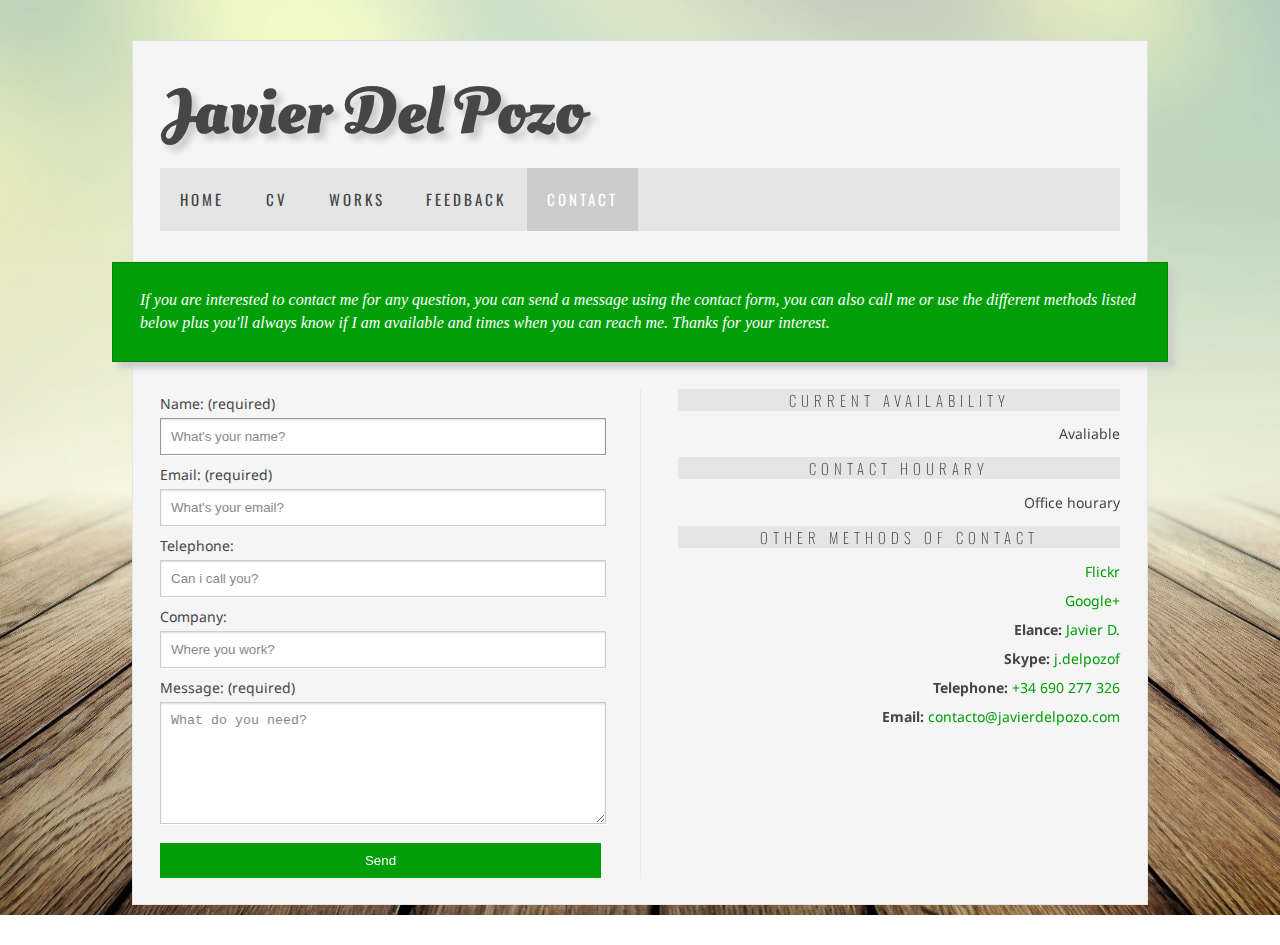
<file: contacto.html>
<!DOCTYPE html>
<html lang="en">
<head>
	<meta name="robots" content="index, follow">
	<meta name="keywords" content="">
	<meta name="description" content="If you are interested to contact me for any question, you can send a message using the contact form, you can also call me or use the different methods listed below plus you'll always know if I am available and times when you can reach me. Thanks for your interest.">
	<meta name="author" content="Javier Del Pozo Fernández. www.javierdelpozo.com">
	<meta charset="utf-8">
	<meta name="viewport" content="width=device-width; initial-scale=1.0">
	<link href="estilo.css" rel="stylesheet" type="text/css" media="screen"/>
	<script src="http://code.jquery.com/jquery-1.10.1.min.js"></script>
	<script src="js/jquery.validate.js"></script>
	<script src="js/jquery.form.js"></script>
	<title>Contacto | Javier Del Pozo - Web Design and Development</title>
	<!--[if lt IE 9]>
	<script src="https://oss.maxcdn.com/html5shiv/3.7.2/html5shiv.min.js"></script>
	<script src="https://oss.maxcdn.com/respond/1.4.2/respond.min.js"></script>
<![endif]-->
</head>
<body>
	<header>
		<h1><a href="index.html">Javier Del Pozo</a></h1>
		<nav>
			<ul>
				<li class="contacto"><a href="index.html">Home</a></li>
				<li class="contacto"><a href="curriculum-vitae.html">CV</a></li>
				<li class="contacto"><a href="trabajos.html">Works</a></li>
				<li class="contacto"><a href="https://www.elance.com/s/mindpanic/job-history/?t=1" target="_blank">Feedback</a></li>
				<li class="activo-contacto"><a href="contacto.html">Contact</a></li>
			</ul>
		</nav>
	</header>
	<div id="presentacion" class="contacto">
		If you are interested to contact me for any question, you can send a message using the contact form, you can also call me or use the different methods listed below plus you'll always know if I am available and times when you can reach me. Thanks for your interest.
	</div>
	<div id="continuacion">
		<div id="formulario-contacto">
			<form id="formulario" action="enviar.php" method="post">
				<div>
					<label>
						<span>Name: (required)</span>
						<input placeholder="What's your name?" type="text" name="nombre" tabindex="1" required autofocus>
					</label>
				</div>
				<div>
					<label>
						<span>Email: (required)</span>
						<input placeholder="What's your email?" type="email" name="email" tabindex="2" required>
					</label>
				</div>
				<div>
					<label>
						<span>Telephone:</span>
						<input placeholder="Can i call you?" type="tel" name="telefono" tabindex="3">
					</label>
				</div>
				<div>
					<label>
						<span>Company:</span>
						<input placeholder="Where you work?" type="text" name="empresa" tabindex="4">
					</label>
				</div>
				<div>
					<label>
						<span>Message: (required)</span>
						<textarea placeholder="What do you need?" name="comentario" tabindex="5" required></textarea>
					</label>
				</div>
				<div>
					<button name="submit" type="submit" id="contact-submit">Send</button>
				</div>
			</form>
			<!-- Script que envia el formulario y devuelve respuesta satisfactoria -->
			<script>
			$(function(){
				$('#formulario').validate({
					submitHandler: function(form) {
						$(form).ajaxSubmit({
							url: 'enviar.php',
							success: function() {
								$('#formulario').hide();
								$('#formulario-contacto').append("<p>Your message has been successfully sent. </p> <p> <strong> Thank you for contacting me.</strong> </p><p>I will contact you shortly</p><p><a href='contacto.html'>Show Form</a></p>")
							}
						});
					}
				});
			});
			</script>
			<!-- Fin del script del envio del formulario -->
		</div>
		<div id="contacto-otros">
			<h2>Current Availability</h2>
			<p>Avaliable</p>
			<h2>Contact Hourary</h2>
			<p>Office hourary</p>
			<h2>Other methods of contact</h2>
			<div class="formas-contacto">
				<a href="http://www.flickr.com/photos/javier-del-pozo/" title="Javier Del Pozo fotografía">Flickr</a>
			</div>
			<div class="formas-contacto">
				<a href="https://www.google.com/+JavierDelPozoFern%C3%A1ndez" title="Javier Del Pozo Fernández en Google+">Google+</a>
			</div>
			<div class="formas-contacto">
				<strong>Elance:</strong> <a href="http://mindpanic.elance.com" title="Contratación freelance vía elance.com">Javier D.</a>
			</div>
			<div class="formas-contacto">
				<strong>Skype:</strong> <a href="skype:j.delpozof" title="Skype Javier Del Pozo">j.delpozof</a>
			</div>
			<div class="formas-contacto">
				<strong>Telephone:</strong> <a href="tel:+34690277326" title="Teléfono">+34 690 277 326</a>
			</div>
			<div class="formas-contacto">
				<strong>Email:</strong> <a href="mailto:contacto@javierdelpozo.com">contacto@javierdelpozo.com</a>
			</div>
		</div>
	</div>
	<script src="js/jquery.scrollUp.js"></script>
	<script src="js/scrollup.js"></script>
	<!-- SCRIPT DE GOOGLE ANALYTICS -->
	<script>
	(function(i,s,o,g,r,a,m){i['GoogleAnalyticsObject']=r;i[r]=i[r]||function(){
		(i[r].q=i[r].q||[]).push(arguments)},i[r].l=1*new Date();a=s.createElement(o),
		m=s.getElementsByTagName(o)[0];a.async=1;a.src=g;m.parentNode.insertBefore(a,m)
	})(window,document,'script','//www.google-analytics.com/analytics.js','ga');
	ga('create', 'UA-45257633-1', 'javierdelpozo.com');
	ga('send', 'pageview');
	</script>
	<!-- FIN DEL SCRIPT DE GOOGLE ANALYTICS -->
</body>
</html>
</file>
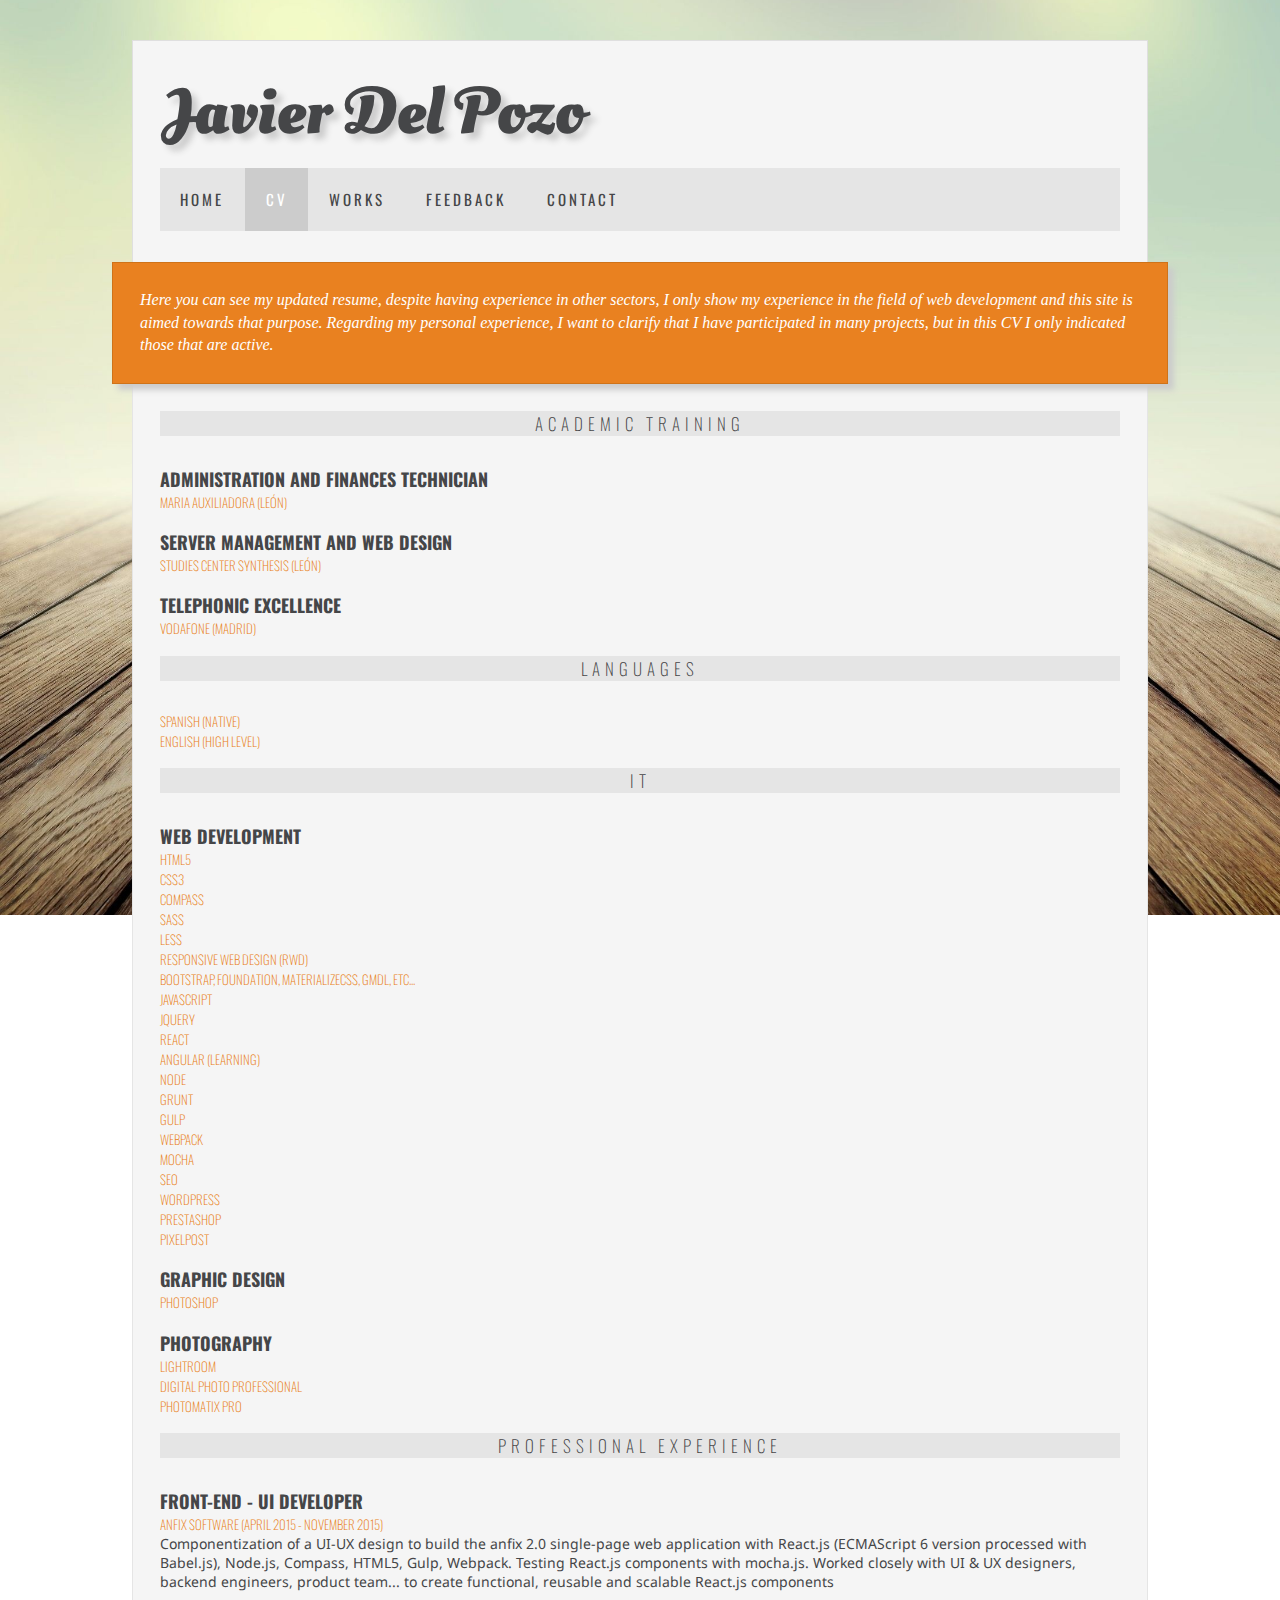
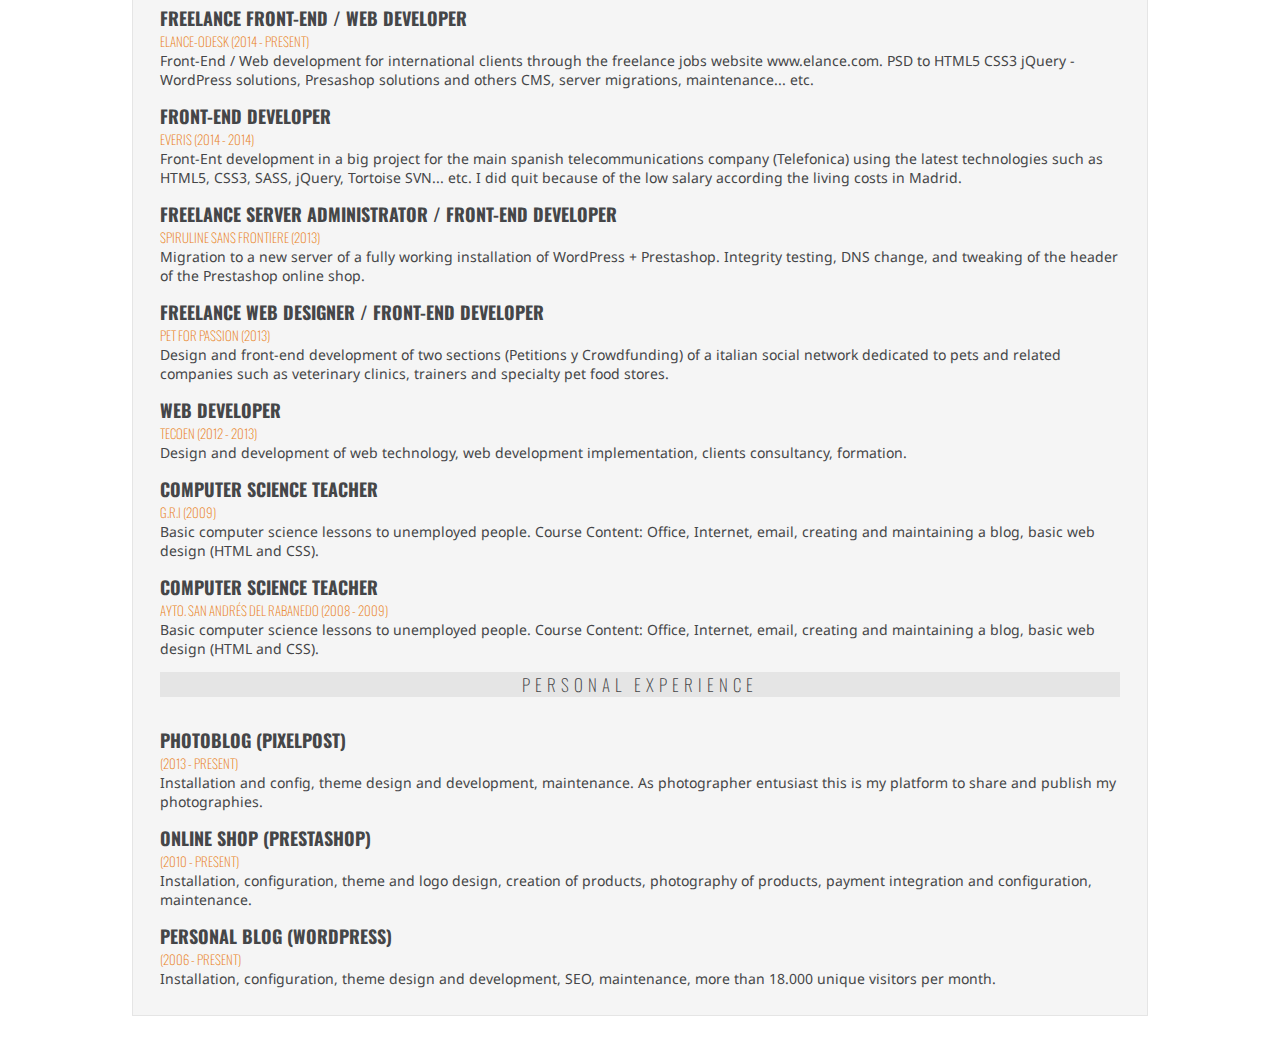
<file: curriculum-vitae.html>
<!DOCTYPE html>
<html lang="en">
<head>
	<meta name="robots" content="index, follow">
	<meta name="keywords" content="">
	<meta name="description" content="Here you can see my updated resume, despite having experience in other sectors, I only show my experience in the field of web development and this site is aimed towards that purpose.">
	<meta name="author" content="Javier Del Pozo Fernández. www.javierdelpozo.com">
	<meta charset="utf-8">
	<meta name="viewport" content="width=device-width; initial-scale=1.0">
	<link href="estilo.css" rel="stylesheet" type="text/css" media="screen" />
	<title>Currículum Vítae | Javier Del Pozo - Frontend / Web Developer</title>
	<!--[if lt IE 9]>
	<script src="https://oss.maxcdn.com/html5shiv/3.7.2/html5shiv.min.js"></script>
	<script src="https://oss.maxcdn.com/respond/1.4.2/respond.min.js"></script>
	<![endif]-->
</head>
<body>
	<header>
		<h1><a href="index.html">Javier Del Pozo</a></h1>
		<nav>
			<ul>
				<li class="cv"><a href="index.html">Home</a></li>
				<li class="activo-cv"><a href="curriculum-vitae.html">CV</a></li>
				<li class="cv"><a href="trabajos.html">Works</a></li>
				<li class="cv"><a href="https://www.elance.com/s/mindpanic/job-history/?t=1" target="_blank">Feedback</a></li>
				<li class="cv"><a href="contacto.html">Contact</a></li>
			</ul>
		</nav>
	</header>
	<div id="presentacion" class="cv">
		Here you can see my updated resume, despite having experience in other sectors, I only show my experience in the field of web development and this site is aimed towards that purpose. Regarding my personal experience, I want to clarify that I have participated in many projects, but in this CV I only indicated those that are active.
	</div>
	<div id="continuacion">
		<h2>Academic Training</h2>

		<h3>Administration and Finances Technician</h3>
		<h4 class="conocimientos">Maria Auxiliadora (León)</h4>

		<h3>Server Management and Web Design</h3>
		<h4 class="conocimientos">Studies Center Synthesis (León)</h4>

		<h3>Telephonic Excellence</h3>
		<h4 class="conocimientos">Vodafone (Madrid)</h4>

		<h2>Languages</h2>
		<h4 class="conocimientos ultimo">Spanish (Native)</h4>
		<h4 class="conocimientos">English (High level)</h4>

		<h2>IT</h2>

		<h3>Web Development</h3>
		<h4 class="conocimientos ultimo">HTML5</h4>
		<h4 class="conocimientos ultimo">CSS3</h4>
		<h4 class="conocimientos ultimo">Compass</h4>
		<h4 class="conocimientos ultimo">Sass</h4>
		<h4 class="conocimientos ultimo">LESS</h4>
		<h4 class="conocimientos ultimo">Responsive Web Design (RWD)</h4>
		<h4 class="conocimientos ultimo">BootStrap, Foundation, Materializecss, gmdl, etc...</h4>
		<h4 class="conocimientos ultimo">Javascript</h4>
		<h4 class="conocimientos ultimo">jQuery</h4>
		<h4 class="conocimientos ultimo">React</h4>
		<h4 class="conocimientos ultimo">Angular (Learning)</h4>
		<h4 class="conocimientos ultimo">Node</h4>
		<h4 class="conocimientos ultimo">Grunt</h4>
		<h4 class="conocimientos ultimo">Gulp</h4>
		<h4 class="conocimientos ultimo">Webpack</h4>
		<h4 class="conocimientos ultimo">Mocha</h4>
		<h4 class="conocimientos ultimo">SEO</h4>
		<h4 class="conocimientos ultimo">Wordpress</h4>
		<h4 class="conocimientos ultimo">Prestashop</h4>
		<h4 class="conocimientos">Pixelpost</h4>

		<h3>Graphic Design</h3>
		<h4 class="conocimientos">Photoshop</h4>

		<h3>Photography</h3>
		<h4 class="conocimientos ultimo">Lightroom</h4>
		<h4 class="conocimientos ultimo">Digital Photo Professional</h4>
		<h4 class="conocimientos">Photomatix Pro</h4>

		<h2>Professional Experience</h2>

		<h3>Front-End - UI Developer</h3>
		<h4 class="conocimientos ultimo">Anfix Software (April 2015 - November 2015)</h4>
		<p class="vitae">Componentization of a UI-UX design to build the anfix 2.0 single-page web application with React.js (ECMAScript 6 version processed with Babel.js), Node.js, Compass, HTML5, Gulp, Webpack. Testing React.js components with mocha.js. Worked closely with UI & UX designers, backend engineers, product team... to create functional, reusable and scalable React.js components</p>

		<h3>Freelance Front-End / Web Developer</h3>
		<h4 class="conocimientos ultimo">Elance-Odesk (2014 - Present)</h4>
		<p class="vitae">Front-End / Web development for international clients through the freelance jobs website www.elance.com. PSD to HTML5 CSS3 jQuery - WordPress solutions, Presashop solutions and others CMS, server migrations, maintenance... etc.</p>

		<h3>Front-End Developer</h3>
		<h4 class="conocimientos ultimo">Everis (2014 - 2014)</h4>
		<p class="vitae">Front-Ent development in a big project for the main spanish telecommunications company (Telefonica) using the latest technologies such as HTML5, CSS3, SASS, jQuery, Tortoise SVN... etc. I did quit because of the low salary according the living costs in Madrid.</p>

		<h3>Freelance Server administrator / Front-End Developer</h3>
		<h4 class="conocimientos ultimo">Spiruline Sans Frontiere (2013)</h4>
		<p class="vitae">Migration to a new server of a fully working installation of WordPress + Prestashop. Integrity testing, DNS change, and tweaking of the header of the Prestashop online shop.</p>

		<h3>Freelance Web designer / Front-End developer</h3>
		<h4 class="conocimientos ultimo">Pet For Passion (2013)</h4>
		<p class="vitae">Design and front-end development of two sections (Petitions y Crowdfunding) of a italian social network dedicated to pets and related companies such as veterinary clinics, trainers and specialty pet food stores.</p>

		<h3>Web Developer</h3>
		<h4 class="conocimientos ultimo">Tecoen (2012 - 2013)</h4>
		<p class="vitae">Design and development of web technology, web development implementation, clients consultancy, formation.</p>

		<h3>Computer Science Teacher</h3>
		<h4 class="conocimientos ultimo">G.R.I (2009)</h4>
		<p class="vitae">Basic computer science lessons to unemployed people. Course Content: Office, Internet, email, creating     and maintaining a blog, basic web design (HTML and CSS).</p>

		<h3>Computer Science Teacher</h3>
		<h4 class="conocimientos ultimo">Ayto. San Andrés Del Rabanedo (2008 - 2009)</h4>
		<p class="vitae">Basic computer science lessons to unemployed people. Course Content: Office, Internet, email, creating     and maintaining a blog, basic web design (HTML and CSS).</p>

		<h2>Personal Experience</h2>

		<h3>Photoblog (Pixelpost)</h3>
		<h4 class="conocimientos ultimo">(2013 - Present)</h4>
		<p class="vitae">Installation and config, theme design and development, maintenance. As photographer entusiast this is my platform to share and publish my photographies.</p>

		<h3>Online Shop (Prestashop)</h3>
		<h4 class="conocimientos ultimo">(2010 - Present)</h4>
		<p class="vitae">Installation, configuration, theme and logo design, creation of products, photography of products, payment integration and configuration, maintenance.</p>

		<h3>Personal Blog (Wordpress)</h3>
		<h4 class="conocimientos ultimo">(2006 - Present)</h4>
		<p class="vitae ultimo">Installation, configuration, theme design and development, SEO, maintenance, more than 18.000 unique visitors per month.</p>
	</div>
	<script src="http://code.jquery.com/jquery-1.10.1.min.js"></script>
	<script src="js/jquery.scrollUp.js"></script>
	<script src="js/scrollup.js"></script>
	<!-- SCRIPT DE GOOGLE ANALYTICS -->
	<script>
	(function(i,s,o,g,r,a,m){i['GoogleAnalyticsObject']=r;i[r]=i[r]||function(){
		(i[r].q=i[r].q||[]).push(arguments)},i[r].l=1*new Date();a=s.createElement(o),
		m=s.getElementsByTagName(o)[0];a.async=1;a.src=g;m.parentNode.insertBefore(a,m)
	})(window,document,'script','//www.google-analytics.com/analytics.js','ga');
	ga('create', 'UA-45257633-1', 'javierdelpozo.com');
	ga('send', 'pageview');
	</script>
	<!-- FIN DEL SCRIPT DE GOOGLE ANALYTICS -->
</body>
</html>
</file>
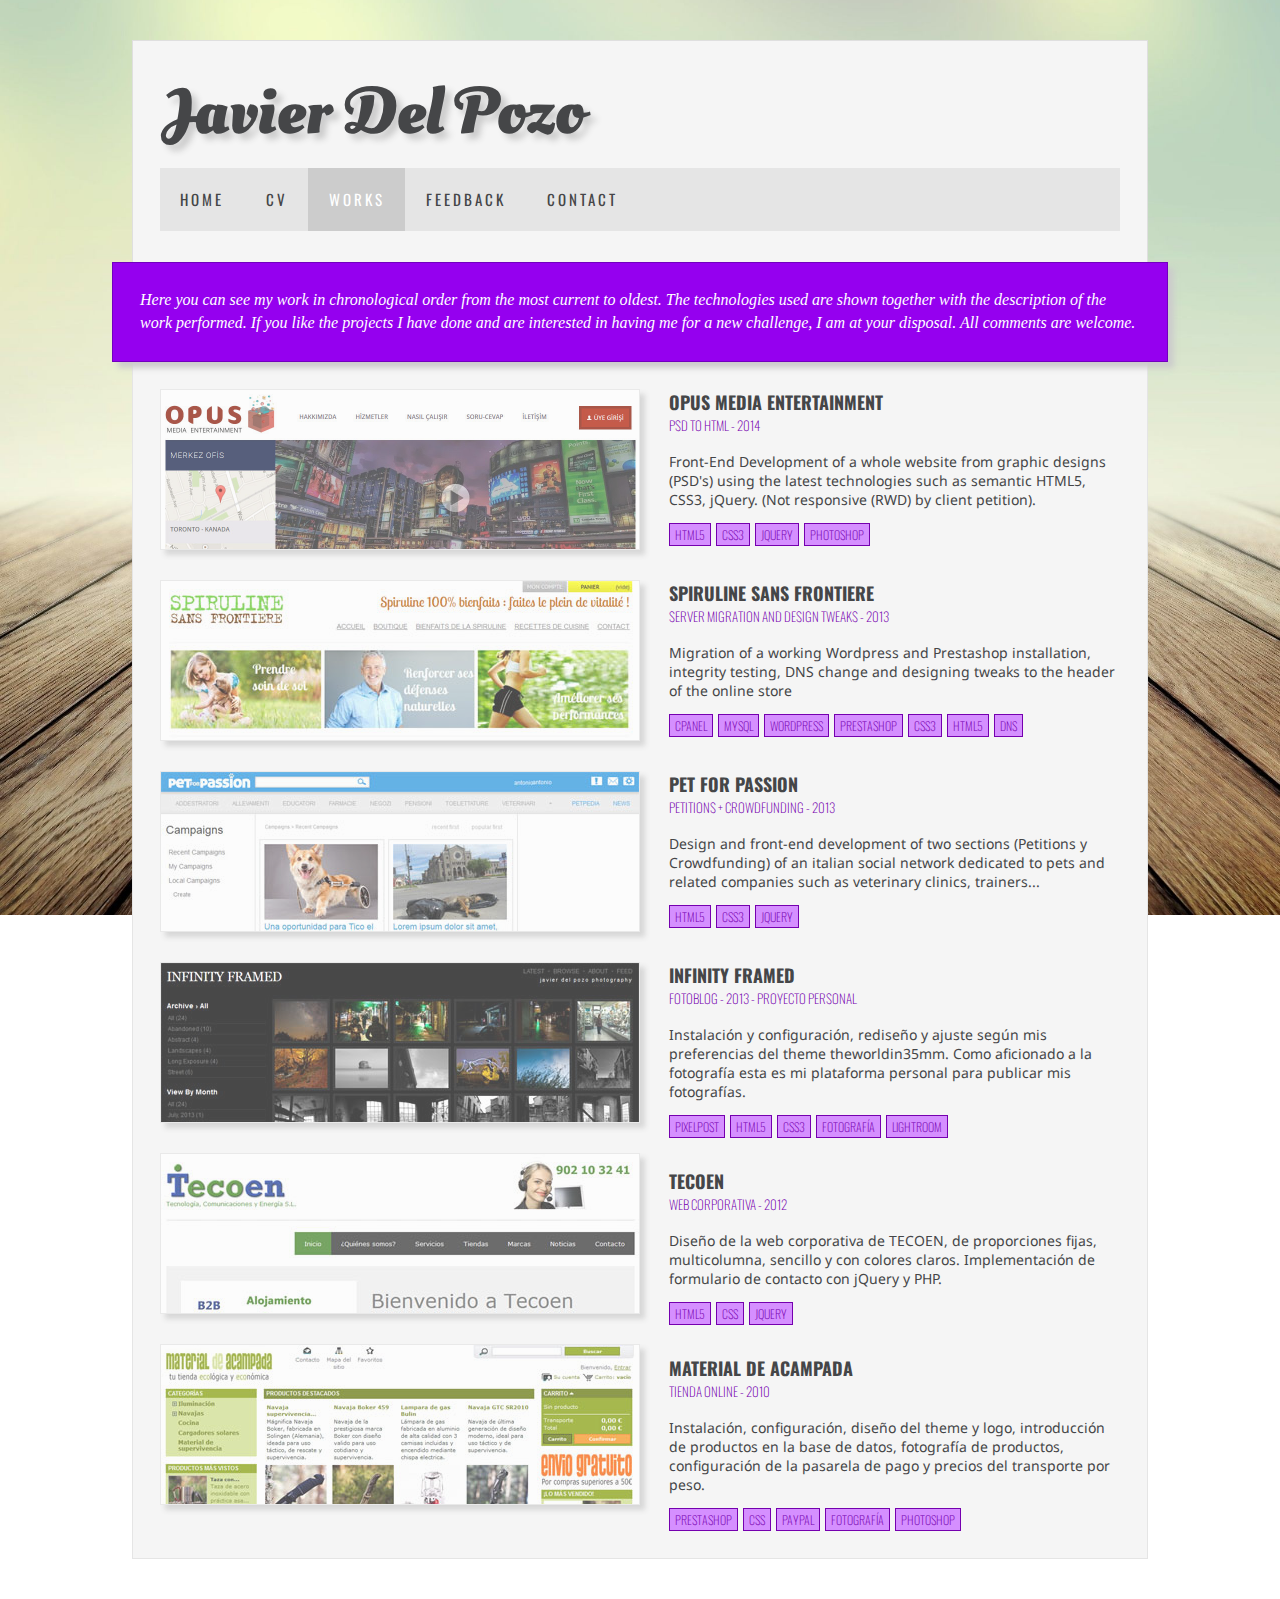
<file: trabajos.html>
<!DOCTYPE html>
<html lang="en">
<head>
	<meta name="robots" content="index, follow">
	<meta name="keywords" content="">
	<meta name="description" content="Here you can see my work in chronological order from the most current to oldest. The technologies used are shown together with the description of the work performed. If you like the projects I have done and are interested in having me for a new challenge, I am at your disposal">
	<meta name="author" content="Javier Del Pozo Fernández. www.javierdelpozo.com">
	<meta charset="utf-8">
	<meta name="viewport" content="width=device-width; initial-scale=1.0">
	<link href="estilo.css" rel="stylesheet" type="text/css" media="screen" />
	<title>Trabajos | Javier Del Pozo - Frontend / Web Developer</title>
	<!--[if lt IE 9]>
	<script src="https://oss.maxcdn.com/html5shiv/3.7.2/html5shiv.min.js"></script>
	<script src="https://oss.maxcdn.com/respond/1.4.2/respond.min.js"></script>
	<![endif]-->
</head>
<body>
	<header>
		<h1><a href="index.html">Javier Del Pozo</a></h1>
		<nav>
			<ul>
				<li class="trabajos"><a href="index.html">Home</a></li>
				<li class="trabajos"><a href="curriculum-vitae.html">CV</a></li>
				<li class="activo-trabajos"><a href="trabajos.html">Works</a></li>
				<li class="trabajos"><a href="https://www.elance.com/s/mindpanic/job-history/?t=1" target="_blank">Feedback</a></li>
				<li class="trabajos"><a href="contacto.html">Contact</a></li>
			</ul>
		</nav>
	</header>
	<div id="presentacion" class="trabajos">
		Here you can see my work in chronological order from the most current to oldest. The technologies used are shown together with the description of the work performed. If you like the projects I have done and are interested in having me for a new challenge, I am at your disposal. All comments are welcome.
	</div>
	<div id="continuacion">

		<figure>
			<a href="http://www.opusmediaent.ca" title="Web Development - Opus Media Entertainment" target="_blank">
				<img src="img/opusmedia.jpg" alt="Web Development - Opus Media Entertainment" title="Diseño web - Opus Media Entertainment">
			</a>
		</figure>
		<article>
			<h3>Opus Media Entertainment</h3>
			<h4 class="trabajos">PSD to HTML -  2014</h4>
			<p>Front-End Development of a whole website from graphic designs (PSD's) using the latest technologies such as semantic HTML5, CSS3, jQuery. (Not responsive (RWD) by client petition).</p>
			<span class="tecnologia">HTML5</span><span class="tecnologia">CSS3</span><span class="tecnologia">jQuery</span><span class="tecnologia">Photoshop</span>
		</article>


		<figure>
			<a href="http://www.spirulinesansfrontiere.com/boutique-spiruline/acheter-de-la-spiruline" title="Web Development - Spiruline Sans Frontiere" target="_blank">
				<img src="img/spiruline.jpg" alt="Web Development - Spiruline Sans Frontiere" title="Diseño web - Spiruline Sans Frontiere">
			</a>
		</figure>
		<article>
			<h3>Spiruline Sans Frontiere</h3>
			<h4 class="trabajos">Server migration and design tweaks - 2013</h4>
			<p>Migration of a working Wordpress and Prestashop installation, integrity testing, DNS change and designing tweaks to the header of the online store</p>
			<span class="tecnologia">Cpanel</span><span class="tecnologia">Mysql</span><span class="tecnologia">wordpress</span><span class="tecnologia">Prestashop</span><span class="tecnologia">CSS3</span><span class="tecnologia">HTML5</span><span class="tecnologia">DNS</span>
		</article>

		<figure>
			<a href="http://www.petforpassion.com" title="Web Development - Pet For Passion" target="_blank">
				<img src="img/petforpassion.jpg" alt="Web Development - Pet For Passion" title="Diseño web - Pet For Passion">
			</a>
		</figure>
		<article>
			<h3>Pet For Passion</h3>
			<h4 class="trabajos">Petitions + Crowdfunding - 2013</h4>
			<p>Design and front-end development of two sections (Petitions y Crowdfunding) of an italian social network dedicated to pets and related companies such as veterinary clinics, trainers...</p>
			<span class="tecnologia">HTML5</span><span class="tecnologia">CSS3</span><span class="tecnologia">jQuery</span>
		</article>

		<figure>
			<a href="http://infinityframed.com" title="Web Development - Infinity Framed" target="_blank">
				<img src="img/infinityframed.jpg" alt="Web Development - Infinity Framed" title="Diseño web - Infinity Framed">
			</a>
		</figure>
		<article>
			<h3>Infinity Framed</h3>
			<h4 class="trabajos">Fotoblog - 2013 - Proyecto Personal</h4>
			<p>Instalación y configuración, rediseño y ajuste según mis preferencias del theme theworldin35mm. Como aficionado a la fotografía esta es mi plataforma personal para publicar mis fotografías.</p>
			<span class="tecnologia">Pixelpost</span><span class="tecnologia">HTML5</span><span class="tecnologia">CSS3</span><span class="tecnologia">Fotografía</span><span class="tecnologia">Lightroom</span>
		</article>

		<figure>
			<a href="http://www.tecoen.com" title="Web Development - Tecoen" target="_blank">
				<img src="img/tecoen1.jpg" alt="Web Development - Tecoen" title="Diseño web - Tecoen">
			</a>
		</figure>
		<article>
			<h3>TECOEN</h3>
			<h4 class="trabajos">Web Corporativa - 2012</h4>
			<p>Diseño de la web corporativa de TECOEN, de proporciones fijas, multicolumna, sencillo y con colores claros. Implementación de formulario de contacto con jQuery y PHP.</p>
			<span class="tecnologia">HTML5</span><span class="tecnologia">CSS</span><span class="tecnologia">jQuery</span>
		</article>

		<figure class="ultimo">
			<a href="http://materialdeacampada.com" title="Diseño web - Material De Acampada" target="_blank">
				<img src="img/materialdeacampada.jpg" alt="Diseño web - Material De Acampada" title="Diseño web - Material De Acampada">
			</a>
		</figure>
		<article class="ultimo">
			<h3>Material De Acampada</h3>
			<h4 class="trabajos">Tienda Online - 2010</h4>
			<p>Instalación, configuración, diseño del theme y logo, introducción de productos en la base de datos, fotografía de productos, configuración de la pasarela de pago y precios del transporte por peso.</p>
			<span class="tecnologia">Prestashop</span><span class="tecnologia">CSS</span><span class="tecnologia">PayPal</span><span class="tecnologia">Fotografía</span><span class="tecnologia">Photoshop</span>
		</article>
	</div>
	<script src="http://code.jquery.com/jquery-1.10.1.min.js"></script>
	<script src="js/jquery.scrollUp.js"></script>
	<script src="js/scrollup.js"></script>
	<!-- SCRIPT DE GOOGLE ANALYTICS -->
	<script>
	(function(i,s,o,g,r,a,m){i['GoogleAnalyticsObject']=r;i[r]=i[r]||function(){
		(i[r].q=i[r].q||[]).push(arguments)},i[r].l=1*new Date();a=s.createElement(o),
		m=s.getElementsByTagName(o)[0];a.async=1;a.src=g;m.parentNode.insertBefore(a,m)
	})(window,document,'script','//www.google-analytics.com/analytics.js','ga');
	ga('create', 'UA-45257633-1', 'javierdelpozo.com');
	ga('send', 'pageview');
	</script>
	<!-- FIN DEL SCRIPT DE GOOGLE ANALYTICS -->
</body>
</html>
</file>
<file: estilo.css>
@import url(http://fonts.googleapis.com/css?family=Oleo+Script+Swash+Caps:700|Droid+Sans|Oswald:300);
* { text-rendering: optimizeLegibility; }
html, body {
	min-height: 100%;
	padding: 0;
	margin: 0;
}
body{
	font-size: 100%; /* 16 */
	color: #454648;
	background: url('img/fondo.jpg') #FFF no-repeat center center fixed;
	-webkit-background-size: cover;
	-moz-background-size: cover;
	-o-background-size: cover;
	background-size: cover;
}
img {max-width: 100%; border: 0;}
/* --------------------------------------------ESTRUCTURA------------------------------------- */
header {
	margin: 3.125% auto 0; /* 30 / 960 */
	width: 90%;
	max-width: 960px;
	padding-top: 2.08333333333333%; /* 20 / 960 */
	padding-left: 2.08333333333333%; /* 20 / 960 */
	padding-right: 2.08333333333333%; /* 20 / 960 */
	padding-bottom: 0; /* 20 / 960 */
	background-color :#F5F5F5;
	border-top: 1px solid #DFDFDF;
	border-left: 1px solid #DFDFDF;
	border-right: 1px solid #DFDFDF;
	overflow: auto;
}
#presentacion {
	margin: 0 auto;
	width: 100%;
	max-width: 1000px;
	padding: 2.08333333333333%; /* 20 / 1000 */
	background-color: #0080BF;
	color:#FFF;
	box-shadow: 6px 6px 6px #CCC;
	-webkit-box-shadow: 6px 6px 6px #CCC;
	-moz-box-shadow: 6px 6px 6px #CCC;
	position:relative;
	border: 1px solid #00608F;
	font-family: Georgia;
	font-style: italic;
	font-size: 1em; /* 16 / 16 */
	line-height: 1.4;
}
#presentacion.cv {
	background-color: #E98120;
	border: 1px solid #CF7319;
}
#presentacion.trabajos {
	background-color: #9500EF;
	border: 1px solid #7200BF;
}
#presentacion.contacto {
	background-color: #009F07;
	border: 1px solid #007F05;
}
#presentacion a {
	color: #FFF;
	text-decoration: underline;
}
#presentacion a:hover {
	color: #CCC;
}
#continuacion {
	margin: 0 auto 3.125%; /* 30 / 960 */
	width: 90%;
	max-width: 960px;
	padding: 2.08333333333333%; /* 20 / 960 */
	background-color: #F5F5F5;
	border-bottom: 1px solid #E5E5E5;
	border-left: 1px solid #E5E5E5;
	border-right: 1px solid #E5E5E5;
	font-family: 'Droid Sans', sans-serif;
	overflow:auto;
}
figure {
	float: left;
	width: 50%; /* 600 / 960 */
	padding: 0;
	margin-top: 0;
	margin-left: 0;
	margin-bottom: 3.125%; /* 30 / 960 */
	margin-right: 2.08333333333333%; /* 20 / 960 */
	border: 1px solid #E5E5E5;
	-webkit-box-sizing: border-box; /* Safari/Chrome, other WebKit */
	-moz-box-sizing: border-box;    /* Firefox, other Gecko */
	-o-box-sizing: border-box;
	box-sizing: border-box;         /* Opera/IE 8+ */
	box-shadow:5px 5px 5px #CCC;
	-webkit-box-shadow: 5px 5px 5px #CCC;
	-moz-box-shadow: 5px 5px 5px #CCC;
	opacity: 0.7;
	filter:alpha(opacity=70); /* Para IE8 y anteriores */
	transition: opacity 0.3s ease-in-out;
	-moz-transition: opacity 0.3s ease-in-out;
	-o-transition: opacity 0.3s ease-in-out;
	-ms-transition: opacity 0.3s ease-in-out;
	-webkit-transition: opacity 0.3s ease-in-out;
}
figure img {
	max-width: 100%;
	display: block;
}
figure:hover {
	border: 1px solid #CFCFCF;
	opacity: 1;
	filter: alpha(opacity=100); /* Para IE8 y anteriores */
}
article {
	width: 47%;
	float: right;
	margin-bottom: 3.125%; /* 30 / 960 */
}
.ultimo {
	margin-bottom: 0;
}
.tecnologia {
	display: inline-block;
	background-color: #D58FFF;
	color: #7500AF;
	padding:2px 5px;
	margin-right: 5px;
	border: 1px solid #7500AF;
	text-transform: uppercase;
	font-family: 'Oswald', sans-serif;
	font-weight: lighter;
	font-size: 0.75em; /* 12 / 16 */
}
/* ---------------------------------------------TEXTOS------------------------------------- */
h1 {
	margin-left: 6px;
	font-size: 4.0625em; /* 65 / 16 */
	font-family:'Oleo Script Swash Caps', cursive;
	text-shadow: 6px 6px 6px #CCC;
	margin-top: 0;
	margin-bottom: -2.08333333333333%; /* -20 / 960 */;
	z-index: 0;
}
h1 a {
	display: inline-block;
	text-decoration:none;
	color:#454648;
	-webkit-transition: 0.5s;
	-moz-transition: 0.5s;
	-o-transition: 0.5s;
	-ms-transition: 0.5s;
	transition: 0.5s;
}
h1 a:hover {
	-webkit-transform: scale(1.1,1.1) rotate(3deg);
	-moz-transform: scale(1.1,1.1) rotate(3deg);
	-o-transform: scale(1.1,1.1) rotate(3deg);
	-ms-transform: scale(1.1,1.1) rotate(3deg);
	transform: scale(1.1,1.1) rotate(3deg);
}
h2 {
	margin-top: 0;
	margin-bottom: 3.125%; /* 30 / 960 */
	font-size: 1.0625em; /* 17 / 16 */
	font-family: 'Oswald', sans-serif;
	font-weight: lighter;
	letter-spacing: 5px;
	text-align: center;
	text-transform: uppercase;
	background-color: #E5E5E5;
	color: #454648;
}
h3 {
	margin-top: 0;
	margin-bottom: 0;
	font-family: 'Oswald', sans-serif;
	text-transform: uppercase;
	font-size: 1.125em; /* 18 / 16 */
}
h4 {
	margin-top: 0;
	text-transform: uppercase;
	font-family: 'Oswald', sans-serif;
	font-weight: lighter;
	font-size: 0.8125em; /* 13 / 16 */
	color: #0080BF;
}
h4.trabajos {
	color: #7500AF;
}
h4.conocimientos {
	color: #E98120;
}
p {margin-top: 0;}
article p {
	font-family: 'Droid Sans', sans-serif;
	font-size: 0.875em; /* 14 / 16 */
}
p.vitae {
	font-family: 'Droid Sans', sans-serif;
	font-size: 0.875em; /* 14 / 16 */
}
/* ----------------------------------------------MENU------------------------------------- */
nav ul {
	margin-left: 0;
	margin-top: 3.19148936170213%; /* 30 / 940 */
	margin-bottom: 3.19148936170213%; /* 20 / 960 */
	padding-left: 0;
	padding-top: 2.12765957446809%; /* 20 / 940 */
	padding-bottom: 2.12765957446809%; /* 20 / 940 */
	background-color: #E5E5E5;
	float: left;
	width: 100%;
	font-family: 'Oswald', sans-serif;
	font-size: 0.9375em; /* 15 / 16 */
	text-transform: uppercase;
	letter-spacing: 3px;
}
nav ul li {
	display: inline;
}
nav ul li a {
	padding: 2.12765957446809%; /* 20 / 940 */
	margin-right: -0.38em;
	background-color: #E5E5E5;
	color: #454648;
	float: none;
	text-decoration: none;
}
nav ul li a:hover {
	background-color: #0080BF;
	color: #FFFFFF;
}
nav .activo a {
	background-color: #CCC;
	color: #FFFFFF;
}
/* COLOR HOVER PARA CV */
nav .activo-cv a {
	background-color: #CCC;
	color: #FFFFFF;
}
nav .activo-cv a:hover {
	background-color: #E98120;
	color: #FFFFFF;
}
nav .cv a:hover {
	background-color: #E98120;
	color: #FFFFFF;
}
/* COLOR HOVER PARA TRABAJOS */
nav .activo-trabajos a {
	background-color: #CCC;
	color: #FFFFFF;
}
nav .activo-trabajos a:hover {
	background-color: #9500EF;
	color: #FFFFFF;
}
nav .trabajos a:hover {
	background-color: #9500EF;
	color: #FFFFFF;
}
/* COLOR HOVER PARA CONTACTO*/
nav .activo-contacto a {
	background-color: #CCC;
	color: #FFFFFF;
}
nav .activo-contacto a:hover {
	background-color: #009F07;
	color: #FFFFFF;
}
nav .contacto a:hover {
	background-color: #009F07;
	color: #FFFFFF;
}
/* --------------------------------------------FORMULARIO------------------------------------ */
#formulario-contacto {
	float: left;
	width: 44.18604651162791%;
	font-family: 'Droid Sans', sans-serif;
	font-size: 0.875em; /* 14 / 16 */
	border-right: 1px dotted #DFDFDF;
	padding-right: 5.81395348837209%; /* 25 / 430 */
}
#formulario-contacto a {
	color: #009F07;
	text-decoration: none;
}
#formulario-contacto a:hover {
	color: #0080BF;
}
#formulario label span {
	display: block;
	margin: 5px 0;
}
#formulario input[type="text"],
#formulario input[type="email"],
#formulario input[type="tel"],
#formulario input[type="url"],
#formulario textarea {
	width:100%;
	box-shadow: inset 0 1px 2px #DDD, 0 1px 0 #FFF;
	-webkit-box-shadow: inset 0 1px 2px #DDD, 0 1px 0 #FFF;
	-moz-box-shadow: inset 0 1px 2px #DDD, 0 1px 0 #FFF;
	border: 1px solid #CCC;
	background: #FFF;
	margin: 0 0 5px;
	padding: 10px;
}
#formulario input[type="text"]:hover,
#formulario input[type="email"]:hover,
#formulario input[type="tel"]:hover,
#formulario input[type="url"]:hover,
#formulario textarea:hover {
	-webkit-transition: border-color 0.3s ease-in-out;
	-moz-transition: border-color 0.3s ease-in-out;
	transition: border-color 0.3s ease-in-out;
	border: 1px solid #AAA;
}
#formulario textarea {
	height: 100px;
	max-width: 100%;
}
#formulario button[type="submit"] {
	cursor: pointer;
	width: 104%;
	border: none;
	background-color: #009F07;
	color: #FFF;
	margin: 10px 0 0;
	padding: 10px 0 10px;
}
#formulario button[type="submit"]:hover {
	background-color: #0080BF;
	-webkit-transition: background-color 0.3s ease-in-out;
	-moz-transition: background-color 0.3s ease-in-out;
	-o-transition: background-color 0.3s ease-in-out;
	-ms-transition: background-color 0.3s ease-in-out;
	transition: background-color 0.3s ease-in-out;
}
#formulario button[type="submit"]:active {
	box-shadow: inset 0 1px 3px rgba(0,0,0,0.5);
}
#formulario input:focus,
#formulario textarea:focus {
	outline: 0;
	border: 1px solid #999;
}
::-webkit-input-placeholder {
	color: #888;
}
:-moz-placeholder {
	color: #888;
}
::-moz-placeholder {
	color: #888;
}
:-ms-input-placeholder {
	color:  #888;
}
/* -------------------------------------OTRAS FORMAS DE CONTACTO----------------------------- */
#contacto-otros {
	float: right;
	width: 46%;
	text-align: right;
	font-family: 'Droid Sans', sans-serif;
	font-size: 0.875em; /* 14 / 16 */
}
#contacto-otros a {
	color: #009F07;
	text-decoration: none;
}
#contacto-otros a:hover {
	color: #0080BF;
}
.formas-contacto {
	display: block;
	margin: 10px 0;
}
/* ------------------------------------------MEDIA QUERIES------------------------------------- */
@media screen and (max-width: 1080px) { /* AJUSTES PARA MENOS DE 1080PX */
	#presentacion {
		max-width: 960px;
		width: 90%;
		box-shadow: none;
		-webkit-box-shadow: none;
		-moz-box-shadow: none;
	}
	#presentacion-contacto {
		max-width: 960px;
		width: 90%;
		box-shadow: none;
		-webkit-box-shadow: none;
		-moz-box-shadow: none;
	}
	#presentacion-trabajos {
		max-width: 960px;
		width: 90%;
		box-shadow: none;
		-webkit-box-shadow: none;
		-moz-box-shadow: none;
	}
	#presentacion-cv {
		max-width: 960px;
		width: 90%;
		box-shadow: none;
		-webkit-box-shadow: none;
		-moz-box-shadow: none;
	}
	figure {
		margin-bottom: 4.6875%; /* 45 / 960 */
	}
}
@media screen and (max-width: 640px) { /* AJUSTES PARA MENOS DE 640PX (MOVILES EN VERTICAL) */
	h1 {
		font-size: 2.8125em; /* 45 / 16 */
		text-align: center;
	}
	.subtitulo {
		text-align: center;
		margin-left: 0;
	}
	#presentacion {
		box-shadow: none;
		-webkit-box-shadow: none;
		-moz-box-shadow: none;
		font-size: 0.9375em; /* 15 / 16 */
	}
	#presentacion-contacto {
		box-shadow: none;
		-webkit-box-shadow: none;
		-moz-box-shadow: none;
		font-size: 0.9375em; /* 15 / 16 */
	}
	#presentacion-trabajos {
		box-shadow: none;
		-webkit-box-shadow: none;
		-moz-box-shadow: none;
		font-size: 0.9375em; /* 15 / 16 */
	}
	#presentacion-cv {
		box-shadow: none;
		-webkit-box-shadow: none;
		-moz-box-shadow: none;
		font-size: 0.9375em; /* 15 / 16 */
	}
	nav ul {
		font-size: 1em; /* 16 / 16 */
		padding-top: 0;
		padding-bottom: 0;
	}
	nav ul li {
		display: block;
		float: none;
		list-style: none;
	}
	nav ul li a {
		display: block;
		margin: 0;
		border-bottom: 1px solid #CCC;
	}
	figure {
		width: 100%;
		margin-bottom: 3.125%;
		margin-right: 0;
	}
	article {
		width: 100%;
		float: left;
	}
	#formulario-contacto {
		width: 100%;
		border-right: none;
		padding-right: 0;
		margin-bottom: 3.125%;
	}
	#formulario input[type="text"],
	#formulario input[type="email"],
	#formulario input[type="tel"],
	#formulario input[type="url"],
	#formulario textarea {
		width: 95%;
	}
	#formulario button[type="submit"] {
		width: 100%;
	}
	#contacto-otros {
		width: 100%;
		text-align: center;
	}
}
/* ----------------------------------------IMAGEN SCROLLUP-------------------------------- */
#scrollUp {
	bottom: 20px;
	right: 20px;
	height: 38px;
	width: 38px;
	background: url(img/top.png) no-repeat;
}
</file>
